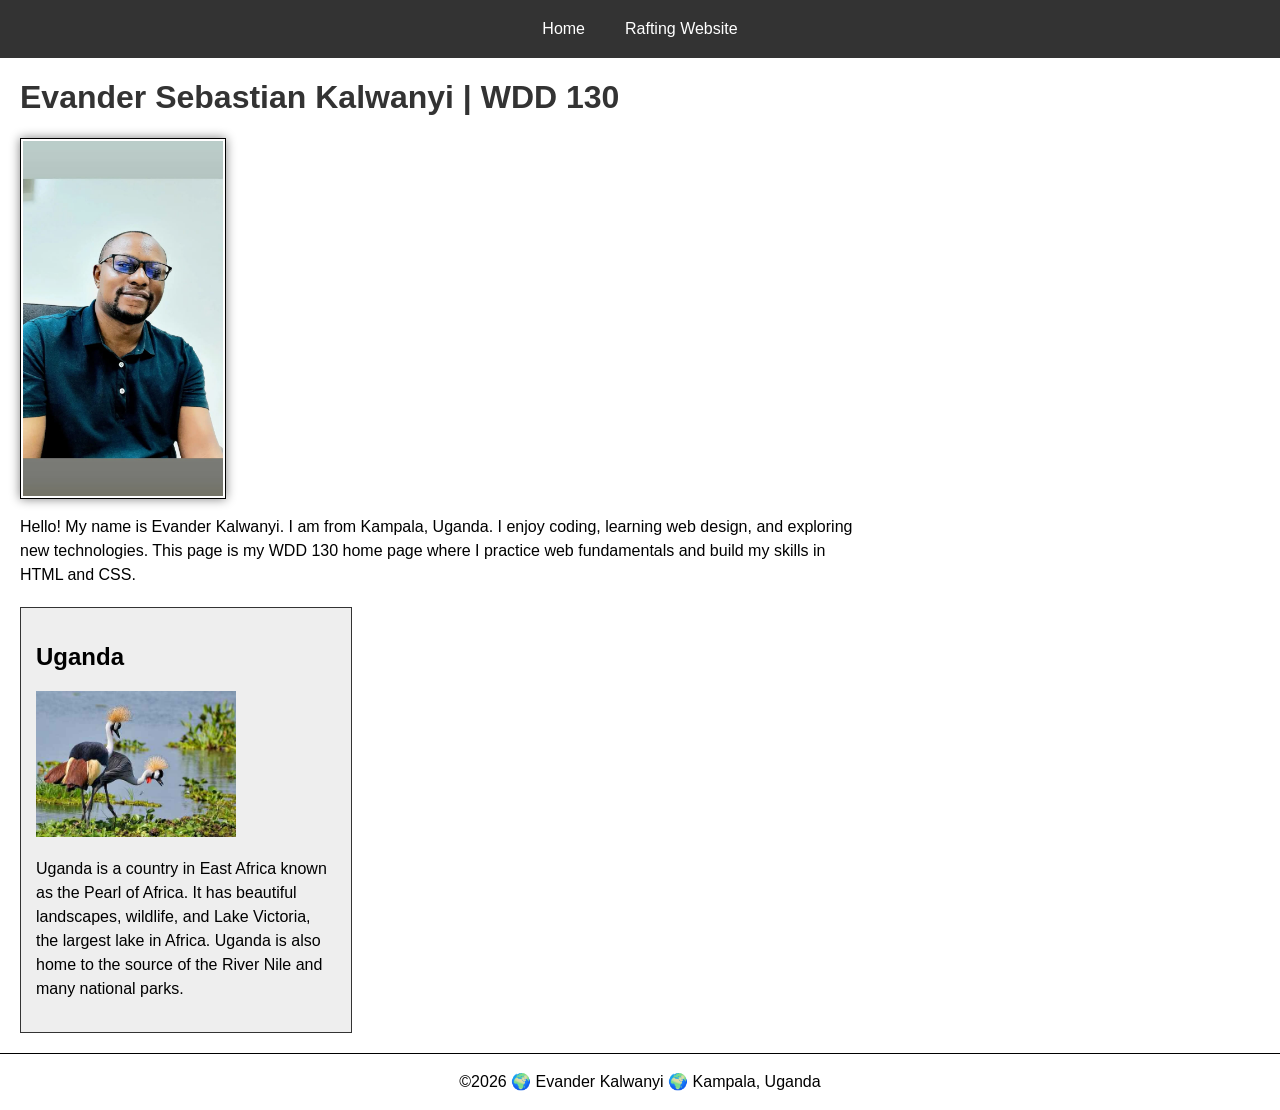
<file: index.html>
<!DOCTYPE html>
<html lang="en-US">

<head>
    <meta charset="UTF-8">
    <meta name="viewport" content="width=device-width, initial-scale=1.0">

    <title>Evander Sebastian Kalwanyi | WDD 130</title>

    <meta name="description"
        content="Evander Sebastian Kalwanyi WDD 130 home page about my learning in web fundamentals and web design.">
    <meta name="author" content="Evander Sebastian Kalwanyi">

    <link rel="stylesheet" href="styles/styles.css">
</head>

<body>

    <header>
        <nav>
            <a href="#">Home</a>
            <a href="wwr/">Rafting Website</a>
        </nav>
    </header>

    <main>
        <h1>Evander Sebastian Kalwanyi | WDD 130</h1>

        <img src="images/profile.jpeg" alt="Hello, my name is Evander Kalwanyi">

        <p>Hello! My name is Evander Kalwanyi. I am from Kampala, Uganda. I enjoy coding, learning web design, and
            exploring new technologies. This page is my WDD 130 home page where I practice web fundamentals and build my
            skills in HTML and CSS.</p>
    </main>

    <aside>
        <h2>Uganda</h2>

        <img src="images/crested-crane.jpg" alt="Landscape of Uganda">

        <p>Uganda is a country in East Africa known as the Pearl of Africa. It has beautiful landscapes, wildlife, and
            Lake Victoria, the largest lake in Africa. Uganda is also home to the source of the River Nile and many
            national parks.</p>
    </aside>

    <footer>
        <p>©2026 🌍 Evander Kalwanyi 🌍 Kampala, Uganda</p>
    </footer>

</body>

</html>
</file>
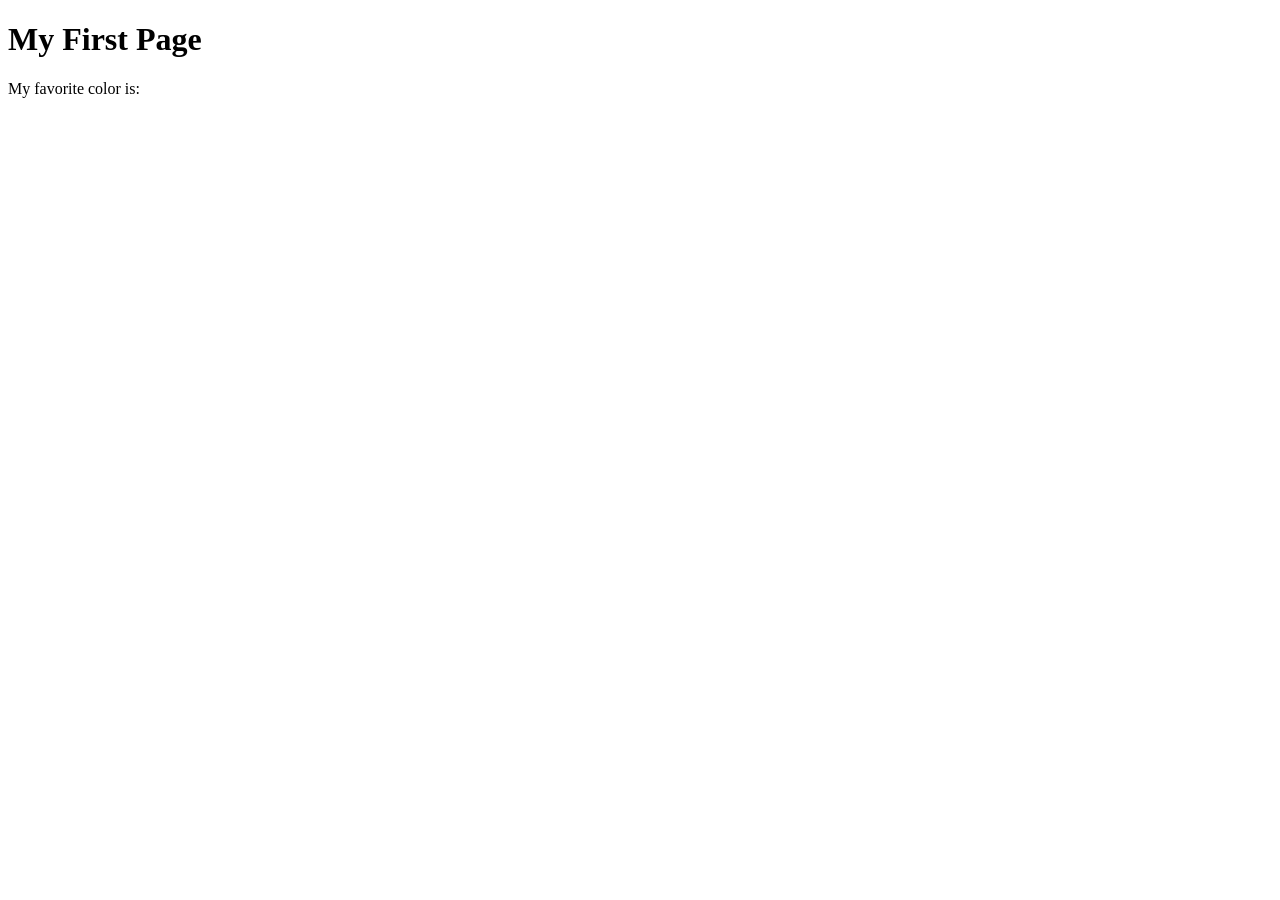
<file: week01/first-page.html>
<!DOCTYPE html>
<html lang="en">
<head>
    <meta charset="UTF-8">
    <meta name="viewport" content="width=device-width, initial-scale=1.0">
    <title>My First Page</title>
</head>
<body>
    <h1>My First Page</h1>
    <p>My favorite color is: </p>
</body>
</html>
</file>
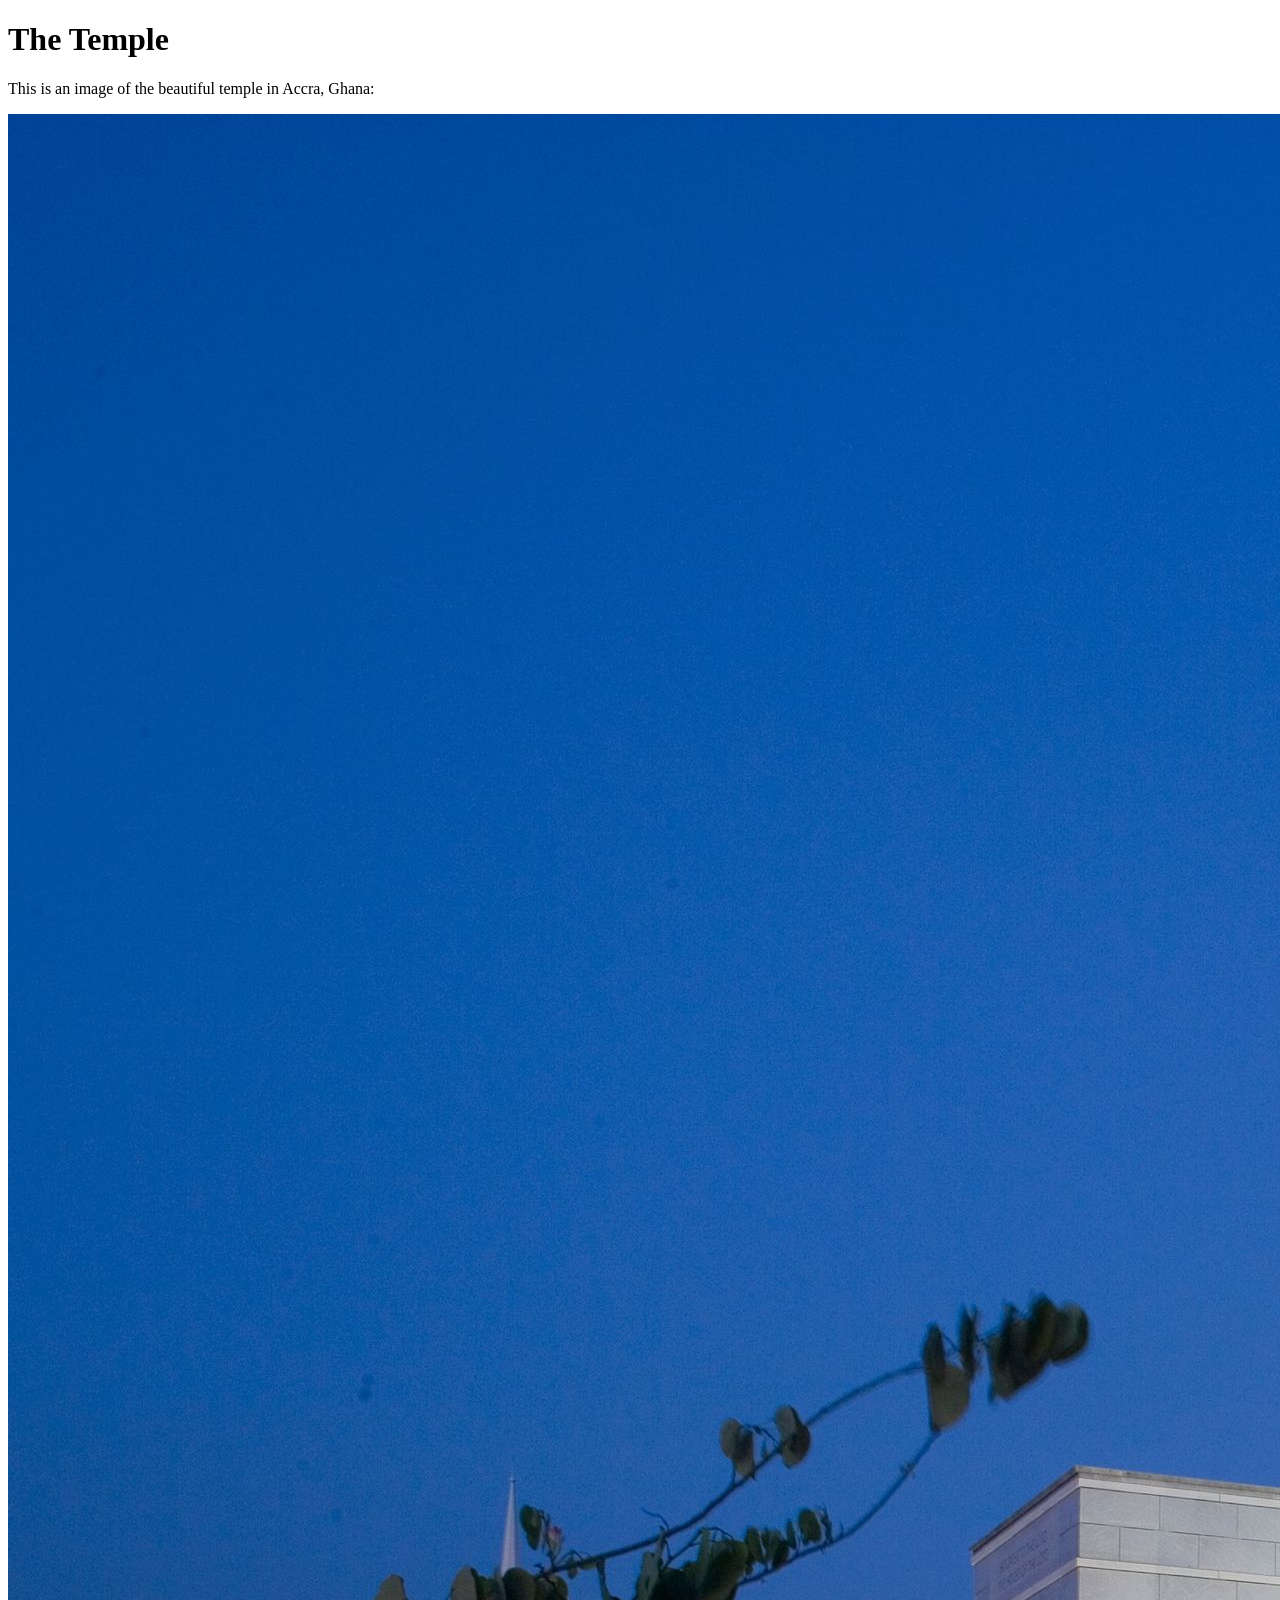
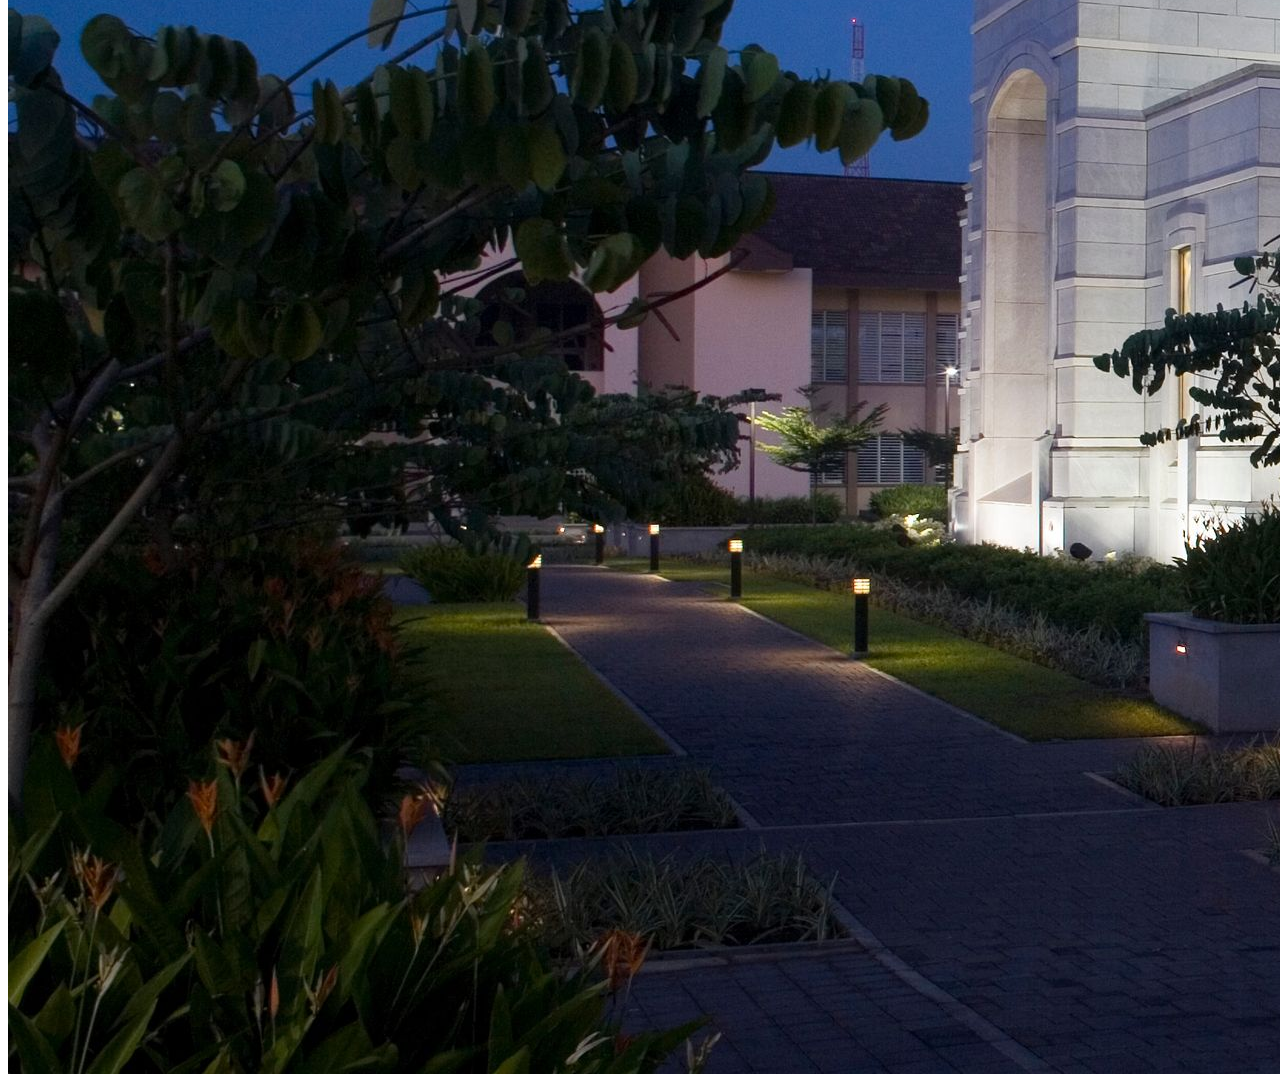
<file: week01/images.html>
<!DOCTYPE html>
<html lang="en">
<head>
    <meta charset="UTF-8">
    <meta name="viewport" content="width=device-width, initial-scale=1.0">
    <title>Temple Image</title>
</head>
<body>
    <h1>The Temple</h1>
    <p>This is an image of the beautiful temple in Accra, Ghana:</p>
    <img src="images/temple-large.jpeg" alt="The Accra Ghana Temple">
    
</body>
</html>
</file>
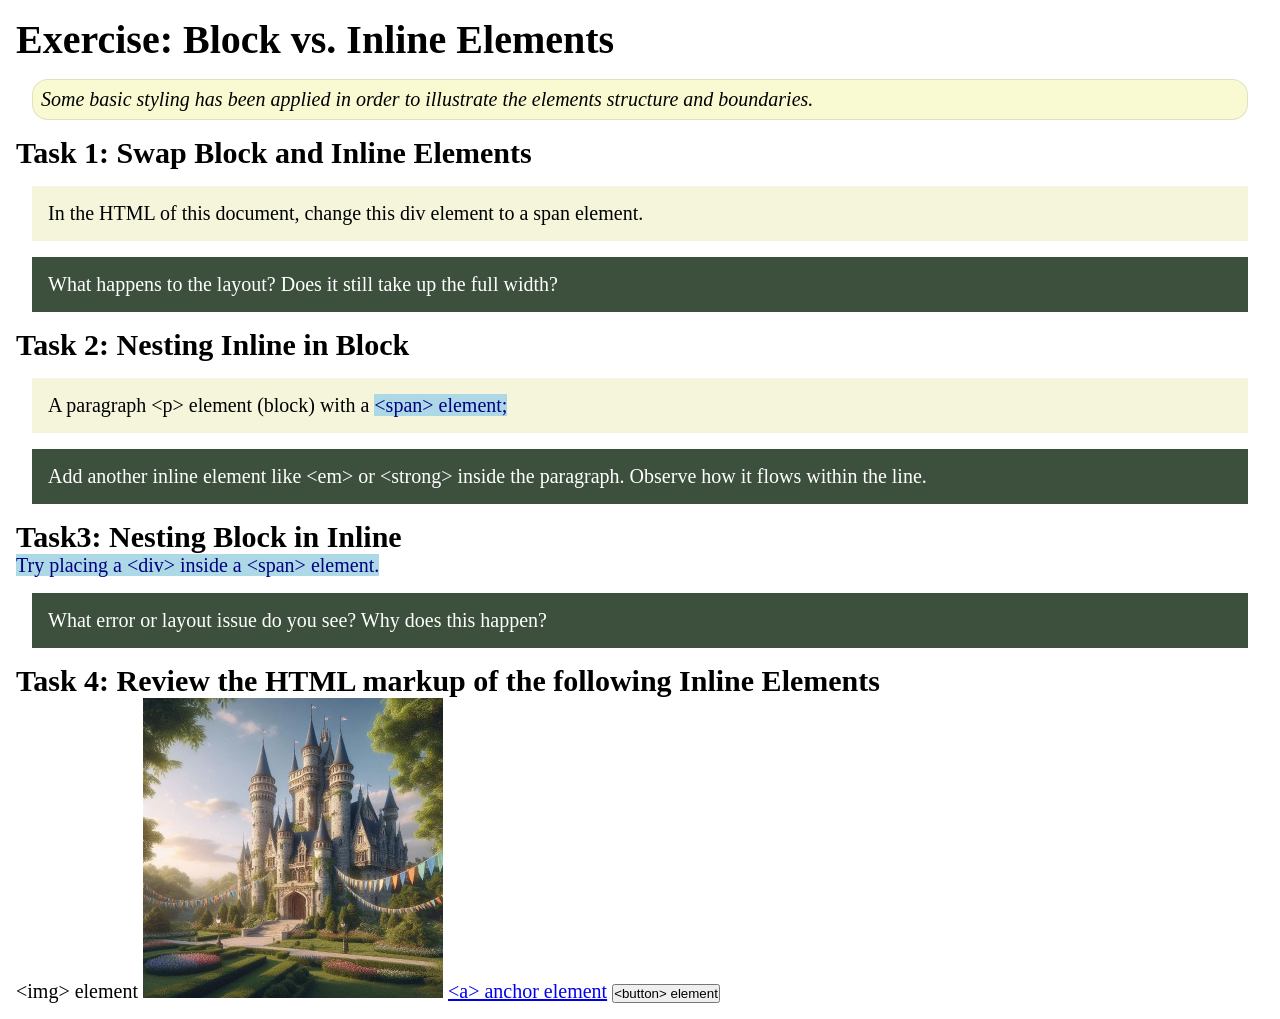
<file: week02/block-vs-inline.html>
<!DOCTYPE html>
<html lang="en">

<head>
    <meta charset="UTF-8">
    <meta name="viewport" content="width=device-width, initial-scale=1.0">
    <title>Exercise: Block vs. Inline Elements</title>
    <link rel="stylesheet" href="styles/block-vs-inline.css">
</head>

<body>
    <main>
        <h1>Exercise: Block vs. Inline Elements</h1>
        <p class="note">Some basic styling has been applied in order to illustrate the elements structure and
            boundaries.</p>

        <h2>Task 1: Swap Block and Inline Elements</h2>
        <div>In the HTML of this document, change this div element to a span element.</div>

        <p class="question">What happens to the layout? Does it still take up the full width?</p>

        <h2>Task 2: Nesting Inline in Block</h2>
        <p>A paragraph &lt;p&gt; element (block) with a <span>&lt;span&gt; element;</span></p>
        <p class="question">Add another inline element like &lt;em&gt; or &lt;strong&gt; inside the paragraph. Observe
            how it flows within the line.</p>

        <h2>Task3: Nesting Block in Inline</h2>
        <span>Try placing a &lt;div&gt; inside a &lt;span&gt; element.</span>
            <p class="question">What error or layout issue do you see? Why does this happen?</p>


            <h2>Task 4: Review the HTML markup of the following Inline Elements</h2>
        &lt;img&gt; element
        <img src="images/castle.webp" alt="placeholder image (images are inline)" width="300" height="300">
        <a href="https://churchofjesuschrist.org">&lt;a&gt; anchor element</a>
        <button type="button">&lt;button&gt; element</button>
    </main>
</body>

</html>
</file>
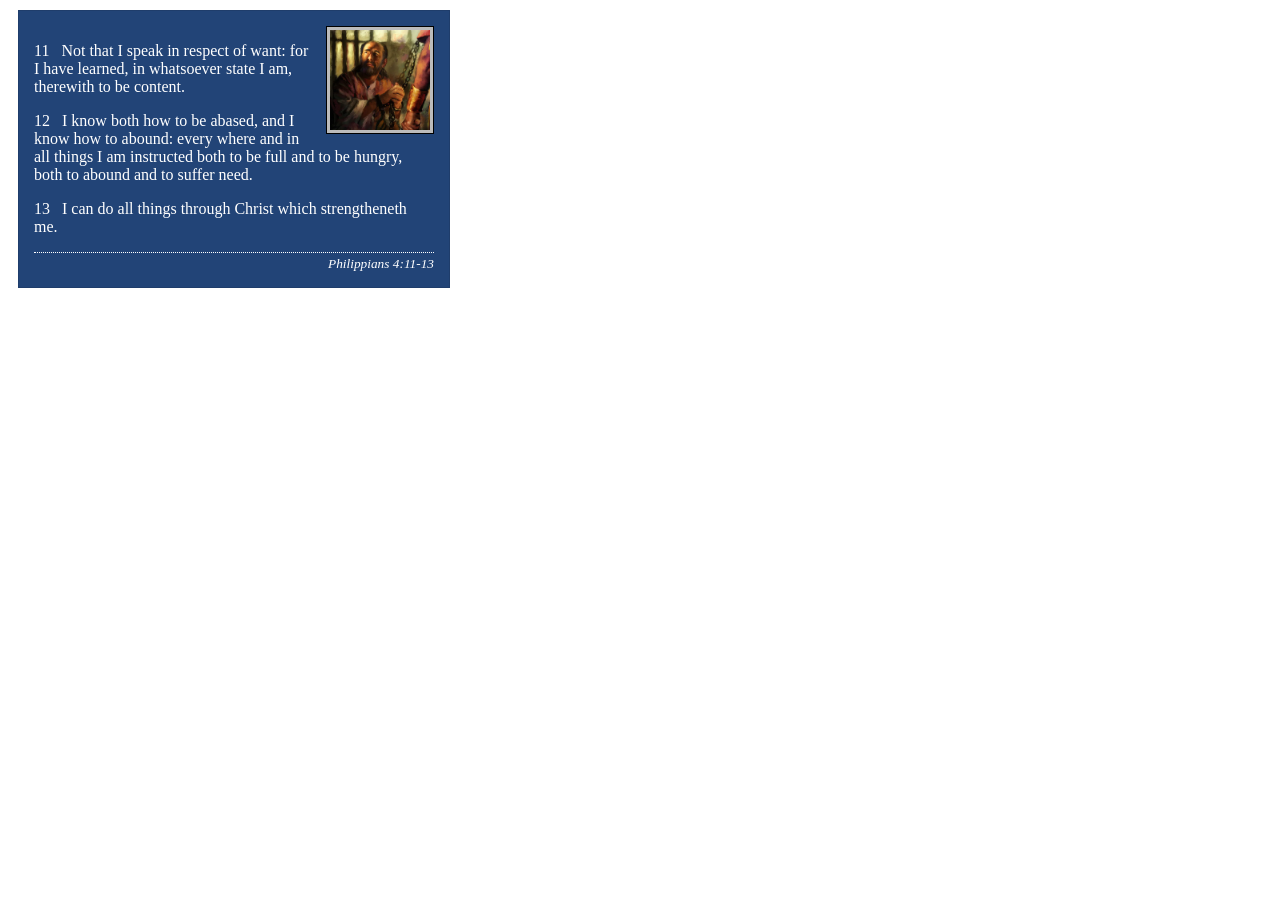
<file: week02/box-model-solution.html>
<!DOCTYPE html>
<html lang="en">
<head>
    <meta charset="UTF-8">
    <meta name="viewport" content="width=device-width, initial-scale=1.0">
    <title>Box Model Activity</title>
    <link rel="stylesheet" href="styles/box-model-solution.css">
</head>
<body>
    <main>
        <div class="callout">
            <img src="images/apostle-paul-imprisoned.webp" alt="Paul the Apostle - Imprisoned in Rome" width="200" height="200">
            <blockquote>
                <p>11 &nbsp; Not that I speak in respect of want: for I have learned, in whatsoever state I am, therewith to be content.</p>
                <p>12 &nbsp; I know both how to be abased, and I know how to abound: every where and in all things I am instructed both to be full and to be hungry, both to abound and to suffer need.</p>
                <p>13 &nbsp; I can do all things through Christ which strengtheneth me.</p>
            </blockquote>
            <cite>Philippians 4:11-13</cite>
        </div>
    </main>
</body>
</html>
</file>
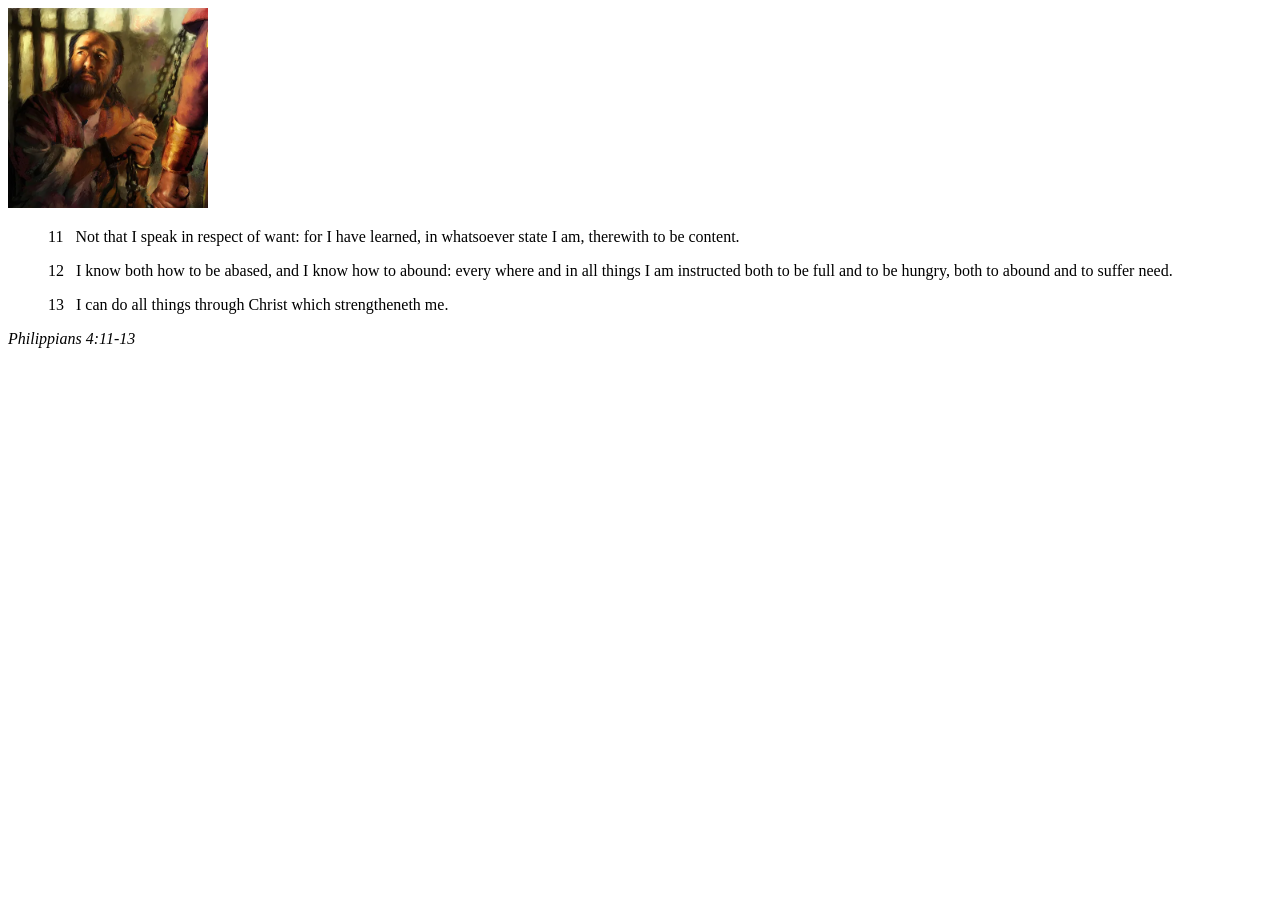
<file: week02/box-model.html>
<!DOCTYPE html>
<html lang="en">
<head>
    <meta charset="UTF-8">
    <meta name="viewport" content="width=device-width, initial-scale=1.0">
    <title>Box Model Activity</title>
</head>
<body>
    <main>
        <div class="callout">
            <img src="images/apostle-paul-imprisoned.webp" alt="Paul the Apostle - Imprisoned in Rome" width="200" height="200">
            <blockquote>
                <p>11 &nbsp; Not that I speak in respect of want: for I have learned, in whatsoever state I am, therewith to be content.</p>
                <p>12 &nbsp; I know both how to be abased, and I know how to abound: every where and in all things I am instructed both to be full and to be hungry, both to abound and to suffer need.</p>
                <p>13 &nbsp; I can do all things through Christ which strengtheneth me.</p>
            </blockquote>
            <cite>Philippians 4:11-13</cite>
        </div>
    </main>
</body>
</html>
</file>
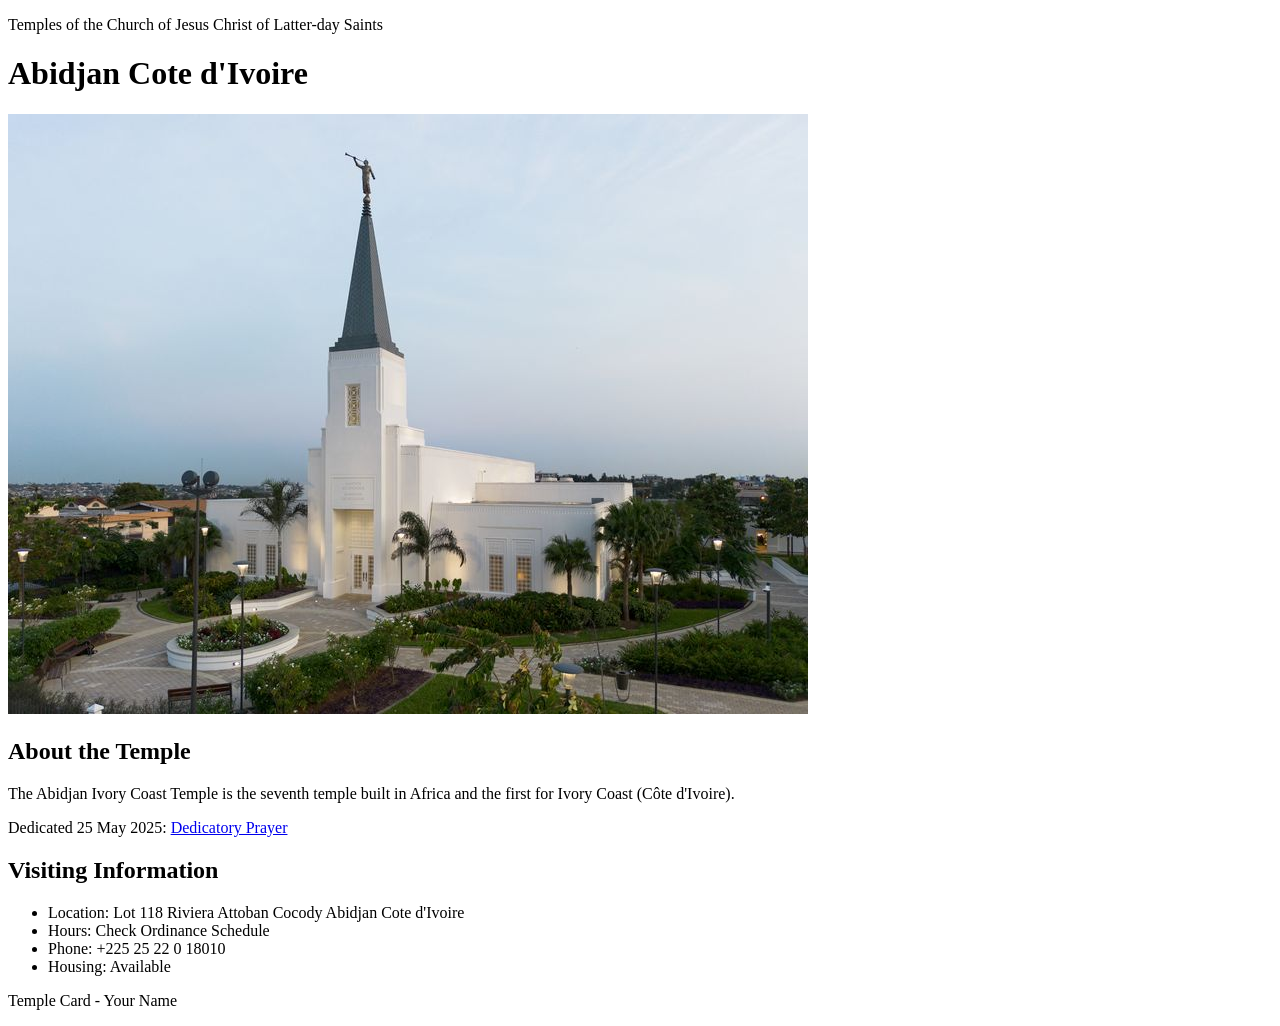
<file: week02/temple.html>
<!DOCTYPE html>
<html lang="en">

<head>
    <meta charset="UTF-8">
    <meta name="viewport" content="width=device-width, initial-scale=1.0">
    <title>Temple Card - Abidjan Cote d'Ivoire</title>
</head>

<body>
    <header>
        <p>Temples of the Church of Jesus Christ of Latter-day Saints</p>
    </header>
    <main>
        <h1>Abidjan Cote d'Ivoire</h1>
        <picture>
            <img src="images/abidjan-ivory-coast.jpeg" alt="Abidjan Cote d'Ivoire Temple">
        </picture>
        <section>
            <h2>About the Temple</h2>
            <p>The Abidjan Ivory Coast Temple is the seventh temple built in Africa and the first for Ivory Coast (Côte
                d'Ivoire).</p>
            <p>Dedicated 25 May 2025: <a
                    href="https://www.churchofjesuschrist.org/temples/dedicatory-prayer/abidjan-ivory-coast-temple/2025-05-25?lang=eng"
                    target="_blank" rel="noopener noreferrer">Dedicatory Prayer</a></p>
        </section>
        <section>
            <h2>Visiting Information</h2>
            <ul>
                <li>Location: Lot 118 Riviera Attoban Cocody Abidjan Cote d'Ivoire</li>
                <li>Hours: Check Ordinance Schedule</li>
                <li>Phone: +225 25 22 0 18010</li>
                <li>Housing: Available</li>
            </ul>
        </section>
    </main>
    <footer>
        <p>Temple Card - Your Name</p>
    </footer>
</body>

</html>
</file>
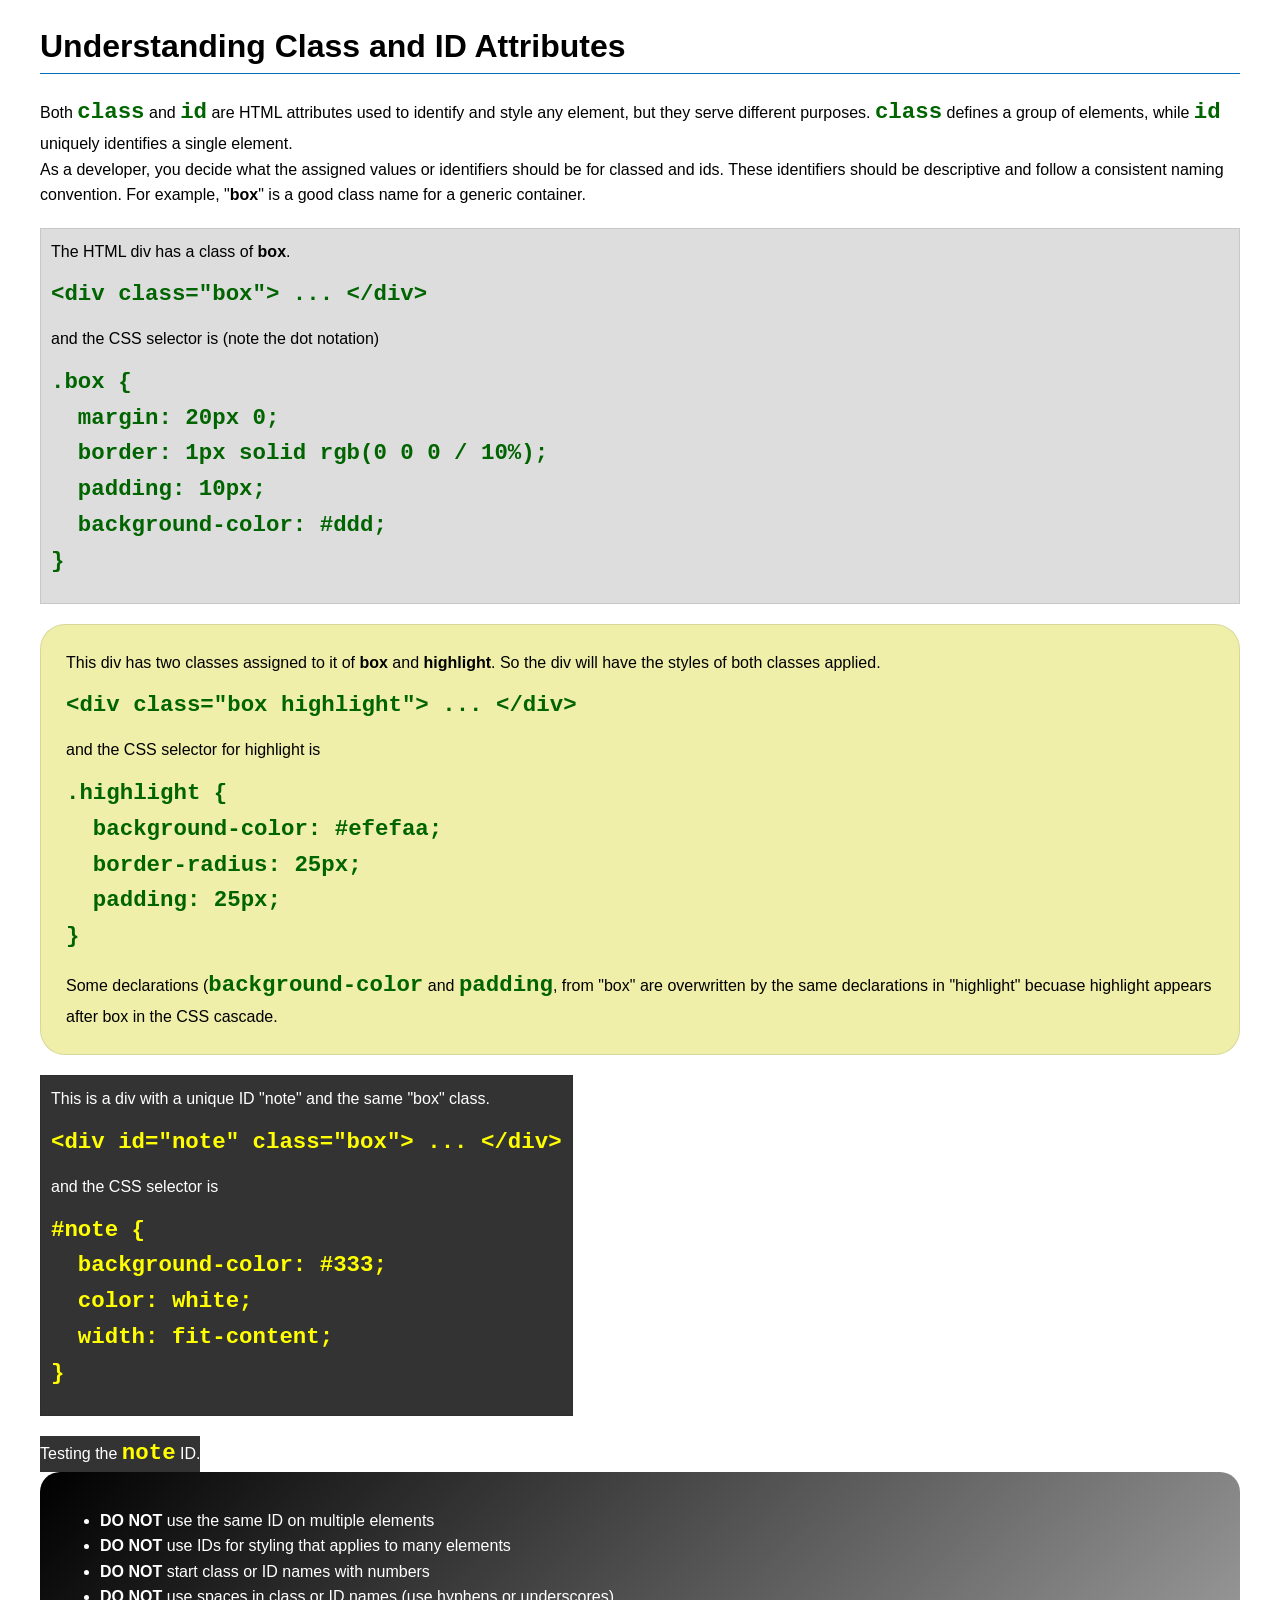
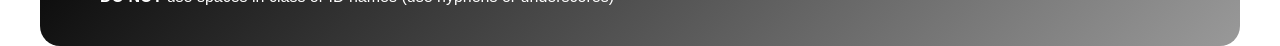
<file: week03/class-and-id.html>
<!DOCTYPE html>
<html lang="en">

<head>
    <meta charset="UTF-8">
    <meta name="viewport" content="width=device-width, initial-scale=1.0">
    <title>Class vs ID Attributes</title>
    <link rel="stylesheet" href="styles/class-and-id.css">
</head>

<body>
    <h1>Understanding Class and ID Attributes</h1>
    <p>Both <code>class</code> and <code>id</code> are HTML attributes used to identify and style any element, but they
        serve different purposes. <code>class</code> defines a group of elements, while <code>id</code> uniquely
        identifies a single element.</p>
    <p>As a developer, you decide what the assigned values or identifiers should be for classed and ids. These
        identifiers should be
        descriptive and follow a consistent naming convention. For example, "<strong>box</strong>" is a good class name
        for a generic container.</p>
    <div class="box">
        <p>The HTML div has a class of <strong>box</strong>.</p>
        <pre><code class="html">&lt;div class="box"&gt; ... &lt;/div&gt;</code></pre>
        and the CSS selector is (note the dot notation)
        <pre><code class="css">.box {
  margin: 20px 0;
  border: 1px solid rgb(0 0 0 / 10%);
  padding: 10px;
  background-color: #ddd; 
}</code></pre>
    </div>

    <div class="box highlight">
        <p>This div has two classes assigned to it of <strong>box</strong> and <strong>highlight</strong>. So the div
            will have the styles of both classes applied.</p>
        <pre><code class="html">&lt;div class="box highlight"&gt; ... &lt;/div&gt;</code></pre>
        and the CSS selector for highlight is
        <pre><code class="css">.highlight {
  background-color: #efefaa;
  border-radius: 25px;
  padding: 25px;
}</code></pre>
<p>Some declarations (<code>background-color</code> and <code>padding</code>, from "box" are overwritten by the same declarations in "highlight" becuase highlight appears after box in the CSS cascade.</p>
    </div>

    <div id="note" class="box">
        <p>This is a div with a unique ID "note" and the same "box" class.</p>
        <pre><code class="html">&lt;div id="note" class="box"&gt; ... &lt;/div&gt;</code></pre>
        and the CSS selector is
        <pre><code class="css">#note {
  background-color: #333;
  color: white;
  width: fit-content;
}</code></pre>
    </div>

    <div id="note">
        <p>Testing the <code>note</code> ID.</p>
    </div>

    <section id="best-practice">
        <ul>
            <li><strong>DO NOT</strong> use the same ID on multiple elements</li>
            <li><strong>DO NOT</strong> use IDs for styling that applies to many elements</li>
            <li><strong>DO NOT</strong> start class or ID names with numbers</li>
            <li><strong>DO NOT</strong> use spaces in class or ID names (use hyphens or underscores)</li>
        </ul>
    </section>




</body>

</html>
</file>
<file: styles/styles.css>
/* Body */
body {
  font-family: Arial, Helvetica, sans-serif;
  margin: 0;
  padding: 0;
}

/* Navigation */
nav {
  background-color: #333;
  padding: 10px;
  display: flex;
  justify-content: center;
}

nav a {
  color: white;
  padding: 10px 20px;
  text-decoration: none;
  display: block; /* REQUIRED for audit */
}

nav a:hover {
  background-color: #555;
}

/* Main content */
main {
  margin: 20px;
  max-width: 840px;
}

h1 {
  color: #333;
}

main img {
  width: 200px;
  height: auto;
  border: 1px solid #000;
  padding: 2px;
  box-shadow: 0 0 10px gray;
  display: block;
  margin-bottom: 10px;
}

/* Aside */
aside {
  width: 300px;
  margin: 20px;
  border: 1px solid #333;
  padding: 15px;
  background-color: #eee;
  color: #000;
}

aside img {
  width: 200px;
  height: auto;
}

/* Text */
p {
  line-height: 1.5;
  padding: 0; /* REQUIRED for audit */
}

/* Lists (Week 2 requirement) */
ul {
  list-style-type: circle;
  padding-left: 20px;
}

/* Footer */
footer {
  margin-top: 20px;
  border-top: 1px solid #000;
  text-align: center;
}
</file>
<file: week02/styles/block-vs-inline.css>
* {
    margin: 0;
    padding: 0;
}

body {
    font-size: 20px;
    margin: 1rem;
}

p,
div {
    background-color: beige;
    margin: 1rem;
    padding: 1rem;
}

span {
    color: navy;
    background-color: lightblue;
}

code {
    margin: 0;
    padding: 0;
    color: green;
    font-size: 1.2rem;
}

.note {
    font-style: italic;
    background-color: lightgoldenrodyellow;
    border-radius: 1rem;
    border: 1px solid rgb(0 0 0 / 10%);
    margin: 1rem;
    padding: .5rem;
}

.question {
    background-color: #3d503d;
    color: #fff;
}
</file>
<file: week02/styles/box-model-solution.css>
.callout {
    max-width: 400px;
    margin: 10px;
    border: 1px solid rgba(0, 0, 0, .1);
    padding: 15px;
    background-color: #247;
    color: #fff;
}

.callout img {
    float: right;
    margin: 0 0 10px 15px;
    border: 1px solid #000;
    padding: 3px;
    background-color: #bbb;
    width: 100px;
    height: auto;

}

blockquote {
    margin: 0;
}

cite {
    display: block;
    border-top: 1px dotted #fff;
    padding-top: 3px;
    text-align: right;
    font-size: smaller;
}
</file>
<file: week03/styles/class-and-id.css>
body {
    font-family: Arial, sans-serif;
    line-height: 1.6;
    margin: 0;
    padding: 0 40px;
}

h1 {
    border-bottom: 1px solid rgb(0 110 182);
    padding-bottom: 0;
}



p {
    margin: 0;
}

code {
    color: darkgreen;
    font-weight: 700;
    font-size: 1.4rem;
}

/* Class examples - can be reused */

.box {
    margin: 20px 0;
    border: 1px solid rgb(0 0 0 / 10%);
    padding: 10px;
    background-color: #ddd; /* this is shorthand for #dddddd */
}

.highlight {
    background-color: #efefaa;
    border-radius: 25px;
    padding: 25px;
}

/* ID examples - should be unique */

#note {
    background-color: #333;
    color: white;
    width: fit-content;
}

#note code {
    color: yellow;
}

#best-practice {
    background: linear-gradient(135deg, #000 0%, #999 100%);
    color: white;
    border-radius: 20px;
    padding: 20px
}
</file>
